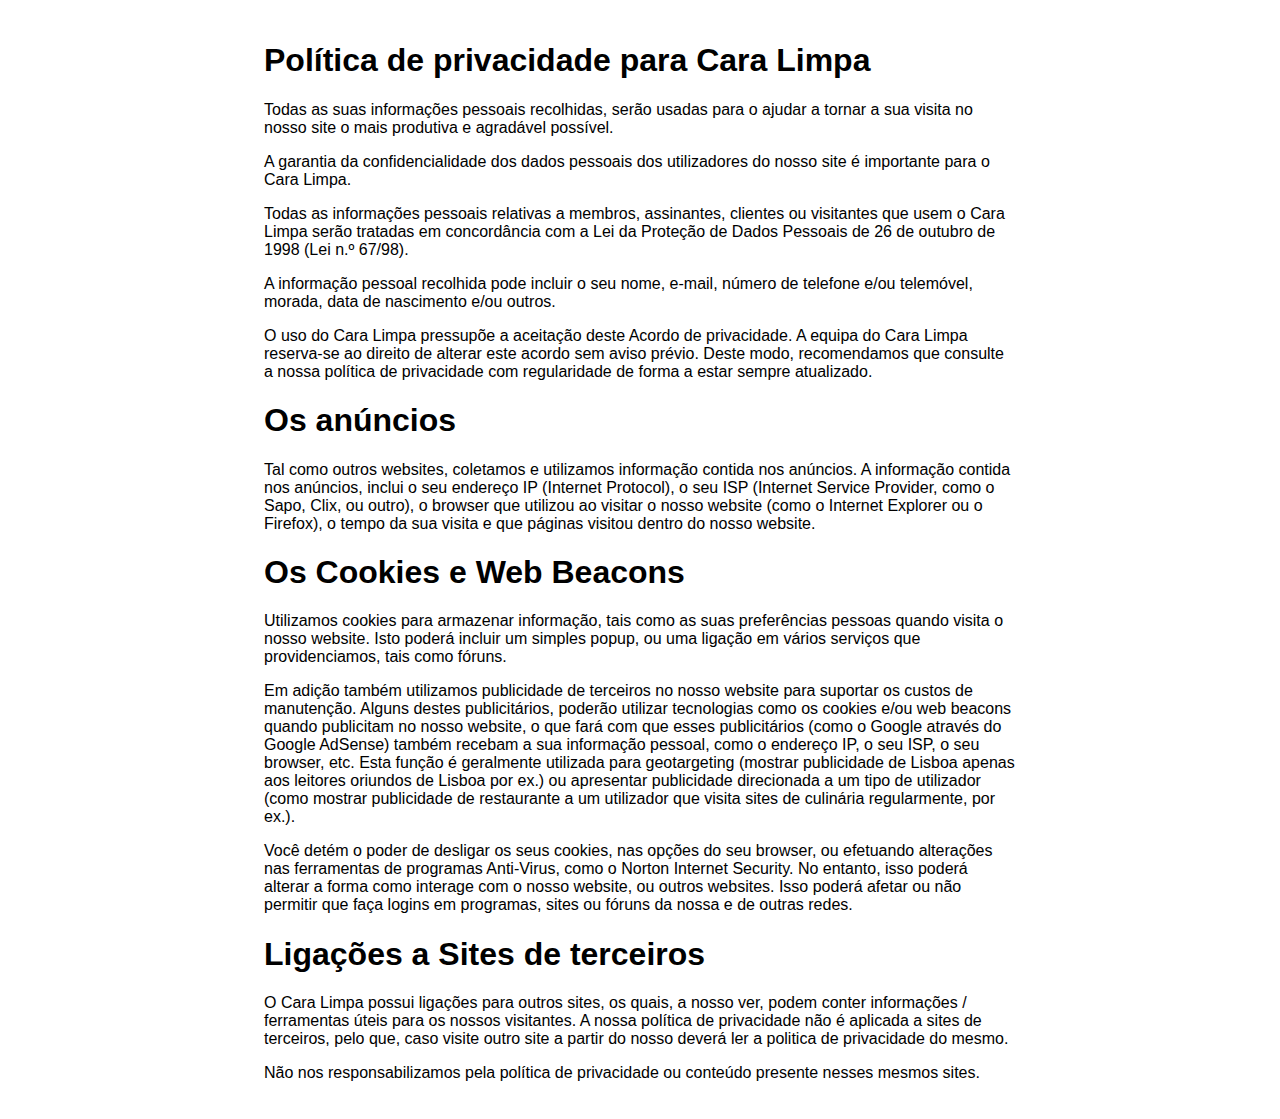
<file: privacidade/index.html>
<!DOCTYPE html>
<html lang="pt-BR" dir="ltr">
  <head>
    <meta charset="utf-8">
    <title>Cara Limpa - Política de Privacidade</title>
    <style>
      html {
        font-family: sans-serif;
      }
      body {
        padding: 1% 20%;
      }
    </style>
  </head>
  <body>
    <h1>
      Política de privacidade para Cara Limpa
    </h1>
    <p>Todas as suas informações pessoais recolhidas, serão usadas para o ajudar a tornar a sua visita no nosso site o mais produtiva e agradável possível.</p>
    <p>
      A garantia da confidencialidade dos dados pessoais dos utilizadores do nosso site é importante para o Cara Limpa.
    </p>
    <p>
      Todas as informações pessoais relativas a membros, assinantes, clientes ou visitantes que usem o Cara Limpa serão tratadas em concordância com a Lei da Proteção de Dados Pessoais de 26 de outubro de 1998 (Lei n.º 67/98).
    </p>
    <p>
      A informação pessoal recolhida pode incluir o seu nome, e-mail, número de telefone e/ou telemóvel, morada, data de nascimento e/ou outros.
    </p>
    <p>
      O uso do Cara Limpa pressupõe a aceitação deste Acordo de privacidade. A equipa do Cara Limpa reserva-se ao direito de alterar este acordo sem aviso prévio. Deste modo, recomendamos que consulte a nossa política de privacidade com regularidade de forma a estar sempre atualizado.
    </p>
    <h1>
      Os anúncios
    </h1>
    <p>
      Tal como outros websites, coletamos e utilizamos informação contida nos anúncios. A informação contida nos anúncios, inclui o seu endereço IP (Internet Protocol), o seu ISP (Internet Service Provider, como o Sapo, Clix, ou outro), o browser que utilizou ao visitar o nosso website (como o Internet Explorer ou o Firefox), o tempo da sua visita e que páginas visitou dentro do nosso website.
    </p>
    <h1>
      Os Cookies e Web Beacons
    </h1>
    <p>
      Utilizamos cookies para armazenar informação, tais como as suas preferências pessoas quando visita o nosso website. Isto poderá incluir um simples popup, ou uma ligação em vários serviços que providenciamos, tais como fóruns.
    </p>
    <p>
      Em adição também utilizamos publicidade de terceiros no nosso website para suportar os custos de manutenção. Alguns destes publicitários, poderão utilizar tecnologias como os cookies e/ou web beacons quando publicitam no nosso website, o que fará com que esses publicitários (como o Google através do Google AdSense) também recebam a sua informação pessoal, como o endereço IP, o seu ISP, o seu browser, etc. Esta função é geralmente utilizada para geotargeting (mostrar publicidade de Lisboa apenas aos leitores oriundos de Lisboa por ex.) ou apresentar publicidade direcionada a um tipo de utilizador (como mostrar publicidade de restaurante a um utilizador que visita sites de culinária regularmente, por ex.).
    </p>
    <p>
      Você detém o poder de desligar os seus cookies, nas opções do seu browser, ou efetuando alterações nas ferramentas de programas Anti-Virus, como o Norton Internet Security. No entanto, isso poderá alterar a forma como interage com o nosso website, ou outros websites. Isso poderá afetar ou não permitir que faça logins em programas, sites ou fóruns da nossa e de outras redes.
    </p>
    <h1>
      Ligações a Sites de terceiros
    </h1>
    <p>
      O Cara Limpa possui ligações para outros sites, os quais, a nosso ver, podem conter informações / ferramentas úteis para os nossos visitantes. A nossa política de privacidade não é aplicada a sites de terceiros, pelo que, caso visite outro site a partir do nosso deverá ler a politica de privacidade do mesmo.
    </p>
    <p>Não nos responsabilizamos pela política de privacidade ou conteúdo presente nesses mesmos sites.</p>
  </body>
</html>
</file>
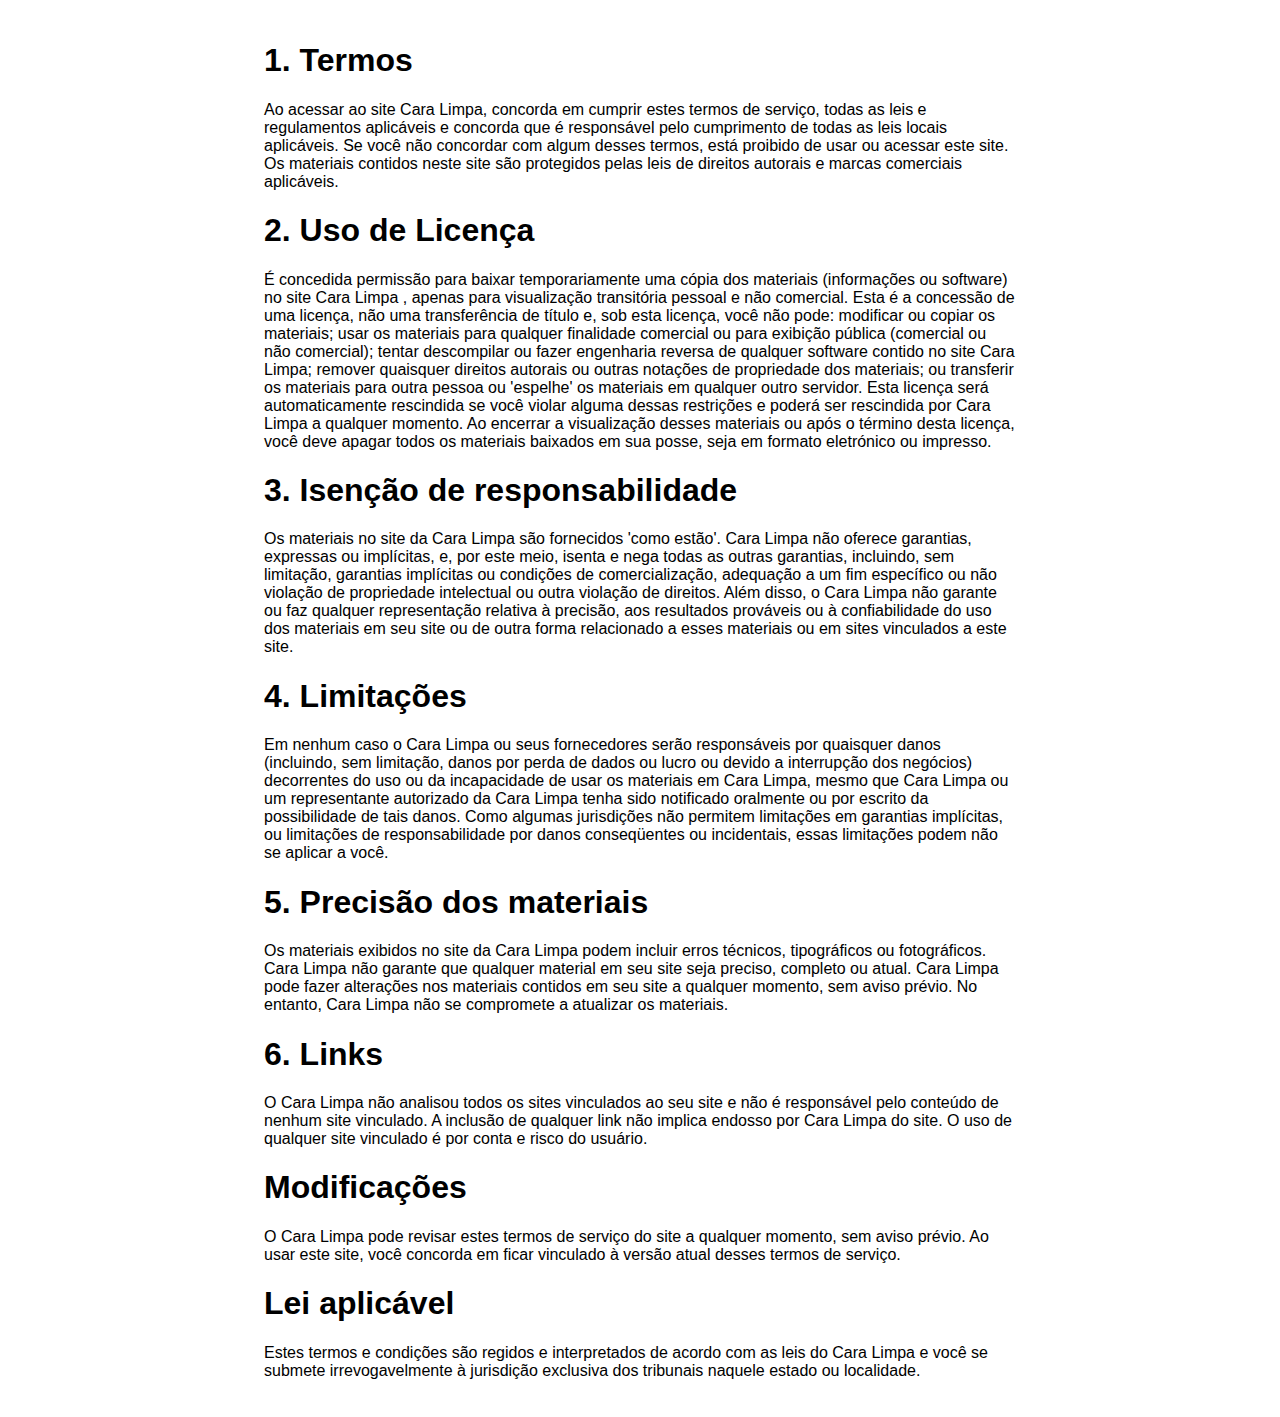
<file: termos/index.html>
<!DOCTYPE html>
<html lang="pt-BR" dir="ltr">

<head>
  <meta charset="utf-8">
  <title>Cara Limpa - Termos de Uso</title>
  <style>
    body {
      padding: 1% 20%;
      font-family: sans-serif;
    }
    @media (max-width: 600px) {
      body {
        padding: 1% 2%;
      }
    }
  </style>
</head>

<body>
  <h1>1. Termos</h1>
  <p>  Ao acessar ao site Cara Limpa, concorda em cumprir estes termos de serviço, todas as leis e regulamentos aplicáveis ​​e concorda que é responsável pelo cumprimento de todas as leis locais aplicáveis. Se você não concordar com algum
    desses termos, está proibido de usar ou acessar este site. Os materiais contidos neste site são protegidos pelas leis de direitos autorais e marcas comerciais aplicáveis.
</p>
  <h1>2. Uso de Licença</h1>
  <p>  É concedida permissão para baixar temporariamente uma cópia dos materiais (informações ou software) no site Cara Limpa , apenas para visualização transitória pessoal e não comercial. Esta é a concessão de uma licença, não uma
    transferência de título e, sob esta licença, você não pode:

    modificar ou copiar os materiais;
    usar os materiais para qualquer finalidade comercial ou para exibição pública (comercial ou não comercial);
    tentar descompilar ou fazer engenharia reversa de qualquer software contido no site Cara Limpa;
    remover quaisquer direitos autorais ou outras notações de propriedade dos materiais; ou
    transferir os materiais para outra pessoa ou 'espelhe' os materiais em qualquer outro servidor.
    Esta licença será automaticamente rescindida se você violar alguma dessas restrições e poderá ser rescindida por Cara Limpa a qualquer momento. Ao encerrar a visualização desses materiais ou após o término desta licença, você deve apagar
    todos os materiais baixados em sua posse, seja em formato eletrónico ou impresso.</p>

  <h1>3. Isenção de responsabilidade</h1>
  <p>  Os materiais no site da Cara Limpa são fornecidos 'como estão'. Cara Limpa não oferece garantias, expressas ou implícitas, e, por este meio, isenta e nega todas as outras garantias, incluindo, sem limitação, garantias
    implícitas ou condições de comercialização, adequação a um fim específico ou não violação de propriedade intelectual ou outra violação de direitos.
    Além disso, o Cara Limpa não garante ou faz qualquer representação relativa à precisão, aos resultados prováveis ​​ou à confiabilidade do uso dos materiais em seu site ou de outra forma relacionado a esses materiais ou em sites
    vinculados a este site.</p>
  <h1>4. Limitações</h1>
  <p>  Em nenhum caso o Cara Limpa ou seus fornecedores serão responsáveis ​​por quaisquer danos (incluindo, sem limitação, danos por perda de dados ou lucro ou devido a interrupção dos negócios) decorrentes do uso ou da incapacidade de usar os
    materiais em Cara Limpa, mesmo que Cara Limpa ou um representante autorizado da Cara Limpa tenha sido notificado oralmente ou por escrito da possibilidade de tais danos. Como algumas jurisdições não permitem
    limitações em garantias implícitas, ou limitações de responsabilidade por danos conseqüentes ou incidentais, essas limitações podem não se aplicar a você.
</p>
  <h1>5. Precisão dos materiais</h1>
  <p>Os materiais exibidos no site da Cara Limpa podem incluir erros técnicos, tipográficos ou fotográficos. Cara Limpa não garante que qualquer material em seu site seja preciso, completo ou atual. Cara Limpa pode fazer
  alterações nos materiais contidos em seu site a qualquer momento, sem aviso prévio. No entanto, Cara Limpa não se compromete a atualizar os materiais.
</p>
  <h1>6. Links</h1>
  <p>  O Cara Limpa não analisou todos os sites vinculados ao seu site e não é responsável pelo conteúdo de nenhum site vinculado. A inclusão de qualquer link não implica endosso por Cara Limpa do site. O uso de qualquer site
    vinculado é por conta e risco do usuário.
</p>
  <h1>Modificações</h1>
  <p>  O Cara Limpa pode revisar estes termos de serviço do site a qualquer momento, sem aviso prévio. Ao usar este site, você concorda em ficar vinculado à versão atual desses termos de serviço.
</p>
  <h1>Lei aplicável</h1>
  <p>  Estes termos e condições são regidos e interpretados de acordo com as leis do Cara Limpa e você se submete irrevogavelmente à jurisdição exclusiva dos tribunais naquele estado ou localidade.
</p>
</body>

</html>
</file>
